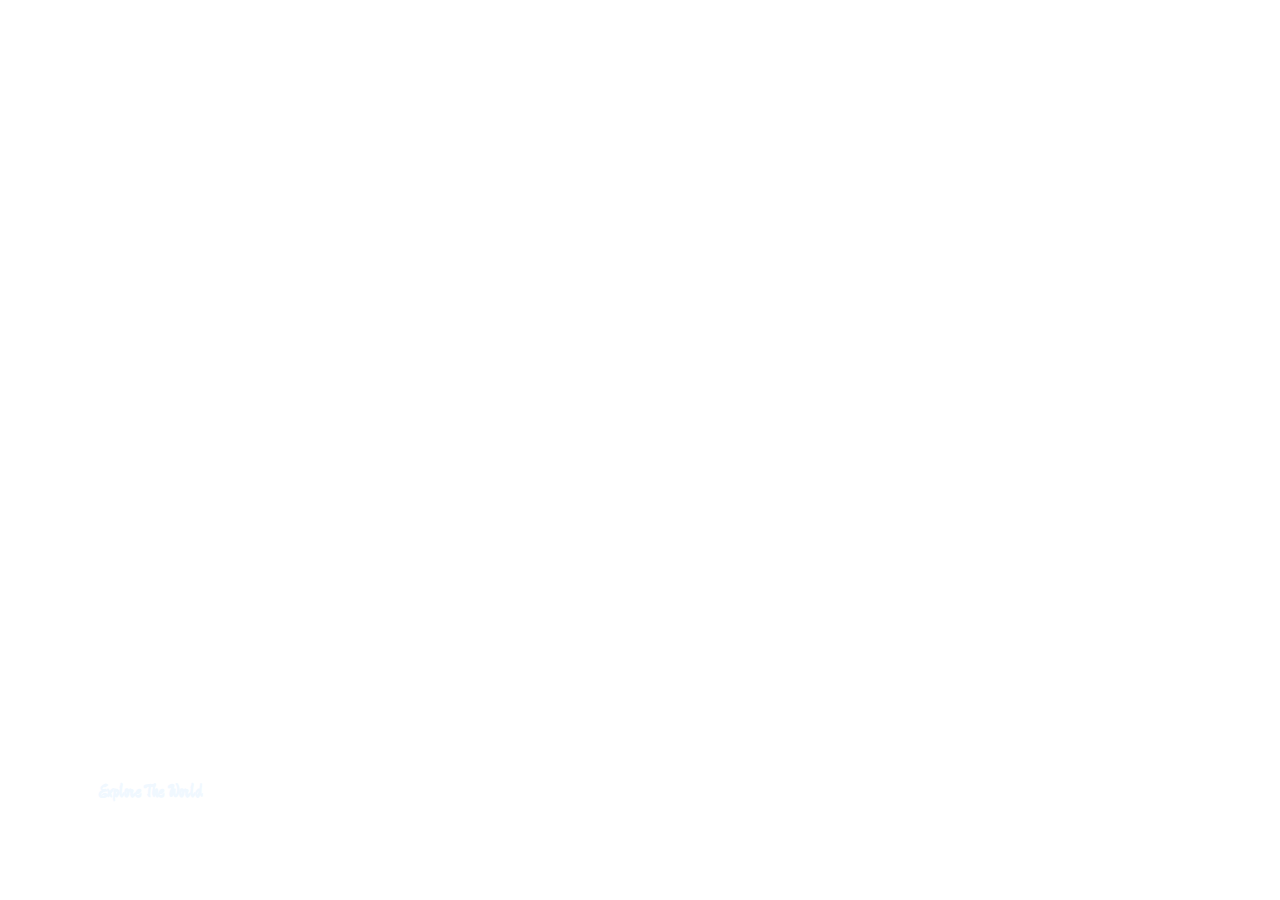
<file: expanding-cards/newExpanding-cards/indexx.html>
<!DOCTYPE html>
<html lang="en">
  <head>
    <meta charset="UTF-8" />
    <meta name="viewport" content="width=device-width, initial-scale=1.0" />
    <title>Document</title>
    <style>
      @import url("https://fonts.googleapis.com/css2?family=Zhi+Mang+Xing&display=swap");

      * {
        box-sizing: border-box;
        margin: 0;
        padding: 0;
      }

      body {
        font-family: "Zhi Mang Xing", cursive;
        font-weight: 400;
        font-style: normal;

        display: flex;
        align-items: center;
        justify-content: center;
        height: 100vh;
        overflow: hidden;
      }

      .container {
        display: flex;
        width: 90vw;
      }

      .panel {
        /* 先宽后高, 高度占满, 宽度自适应, 从而保持原始宽高比 */
        background-size: auto 100%;
        background-position: center;
        background-repeat: no-repeat;
        height: 80vh;
        border-radius: 50px;
        cursor: pointer;
        /* 表示占父级元素剩余空间的一半 */
        flex: 0.5;
        margin: 10px;
        position: relative;
        /* 第一个是指定的属性, 第二个是持续的时间, 第三个是动画函数 */
        /* 指定flex改变的时候的动画 */
        transition: flex 0.7s ease-in;
      }

      .panel h3 {
        position: absolute;
        bottom: 10px;
        left: 25px;
        margin: 0;
        opacity: 0;
        color: aliceblue;
      }

      .panel.active {
        flex: 5;
      }

      .panel.active h3 {
        opacity: 1;
      }

      @media (max-width: 480px) {
        .container {
          width: 100vw;
        }

        /* 表示匹配父级元素中, 第四和第五个类名为".panel"的元素 */
        /* 让他们在比较小的时候不显示 */
        .panel:nth-of-type(4),
        .panel:nth-of-type(5) {
          display: none;
        }
      }
    </style>
  </head>

  <body>
    <div class="container">
      <div
        class="panel active"
        style="
          background-image: url('https://images.unsplash.com/photo-1558979158-65a1eaa08691?ixlib=rb-1.2.1&ixid=eyJhcHBfaWQiOjEyMDd9&auto=format&fit=crop&w=1350&q=80');
        "
      >
        <h3>Explore The World</h3>
      </div>
      <div
        class="panel"
        style="
          background-image: url('https://images.unsplash.com/photo-1572276596237-5db2c3e16c5d?ixlib=rb-1.2.1&ixid=eyJhcHBfaWQiOjEyMDd9&auto=format&fit=crop&w=1350&q=80');
        "
      >
        <h3>Wild Forest</h3>
      </div>
      <div
        class="panel"
        style="
          background-image: url('https://images.unsplash.com/photo-1507525428034-b723cf961d3e?ixlib=rb-1.2.1&ixid=eyJhcHBfaWQiOjEyMDd9&auto=format&fit=crop&w=1353&q=80');
        "
      >
        <h3>Sunny Beach</h3>
      </div>
      <div
        class="panel"
        style="
          background-image: url('https://images.unsplash.com/photo-1551009175-8a68da93d5f9?ixlib=rb-1.2.1&ixid=eyJhcHBfaWQiOjEyMDd9&auto=format&fit=crop&w=1351&q=80');
        "
      >
        <h3>City on Winter</h3>
      </div>
      <div
        class="panel"
        style="
          background-image: url('https://images.unsplash.com/photo-1549880338-65ddcdfd017b?ixlib=rb-1.2.1&ixid=eyJhcHBfaWQiOjEyMDd9&auto=format&fit=crop&w=1350&q=80');
        "
      >
        <h3>Mountains - Clouds</h3>
      </div>
    </div>
    <script>
      // 注意这里有ALL, 并且有逗号
      const panels = document.querySelectorAll(".panel");

      panels.forEach((panel) => {
        panel.addEventListener("click", () => {
          removeActiveClasses();
          panel.classList.add("active");
        });
      });

      const removeActiveClasses = () => {
        panels.forEach((panel) => {
          panel.classList.remove("active");
        });
      };

      /** 
         * add(class1, class2, ...): 添加一个或多个类名到元素的类列表中。
remove(class1, class2, ...): 从元素的类列表中移除一个或多个类名。
toggle(class, force): 如果类名存在，则移除它；如果不存在，则添加它。如果 force 参数为 true，则强制添加或移除类名。
contains(class): 返回一个布尔值，表示元素的类列表中是否存在指定的类名。
        */
// 关于添加和移除类的另一种方法; 
        let divs = document.querySelectorAll(".tabs > div");
  let imgs = document.querySelectorAll("#content > div");

  for (let i = 0; i < divs.length; i++) {
    divs[i].addEventListener("click", () => {
      for (let j = 0; j < divs.length; j++) {
        divs[j].classList.remove("active");
        imgs[j].classList.remove("active");
      }

      divs[i].classList.add("active");
      imgs[i].classList.add("active");
    });
  }
    </script>
  </body>
</html>
</file>
